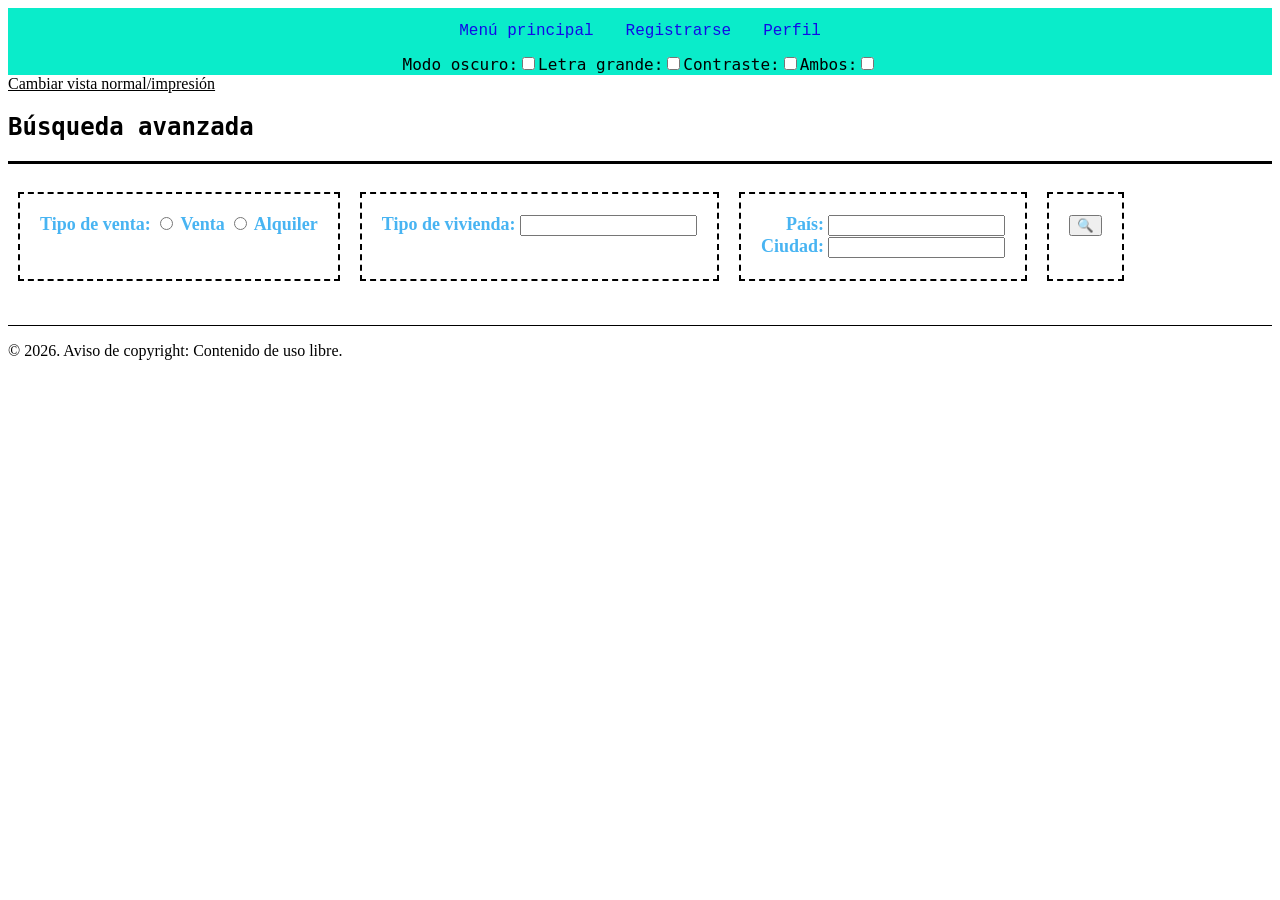
<file: busqueda.html>
<!DOCTYPE html>
<html lang="en">
<head>
    <meta charset="UTF-8">
    <meta name="viewport" content="width=device-width, initial-scale=1.0">
    <title>Document</title>
    <link rel="stylesheet" href="style/barraNav.css">
    <link rel="stylesheet" href="style/busqueda.css">
    <link rel="stylesheet" href="style/titulos.css">
</head>
<body>
    <h3>URL: https://buscasa.gt.tc/busqueda.html</h3>

    <ul id="menu-principal">
        <li><a href="index.html" id="rgr"><span>Menú principal</span></a></li>
        <li><a href="signUp.html" id="lgn"><span>Registrarse</span></a></li>
        <li><a href="partePrivada.html" id="rgr"><span>Perfil</span></a></li>
    </ul>
    <nav>
        <ul>
            <li><span for="osc" id="lol">Modo oscuro:<input type="checkbox" id="osc"></span></li>
            <li><span for="letr" id="lol">Letra grande:<input type="checkbox" id="letr"></span></li>
            <li><span for="cont" id="lol">Contraste:<input type="checkbox" id="cont"></span></li>
            <li><span for="cont" id="lol">Ambos:<input type="checkbox" id="amb"></span></li>
        </ul>
    </nav>

    <input type="checkbox" id="print-toggle" style="display: none;">
    <label for="print-toggle" style="display: block; margin-bottom: 10px; color: black; cursor: pointer; clear: both;">
        <u>Cambiar vista normal/impresión</u>
    </label>

    <h2>Búsqueda avanzada</h2>
    <hr size="3" color="black">
    
    <form action="resultadoBusqueda.html">    
        <section>
            <label>Tipo de venta:</label>
            <input type="radio" id="venta" name="tipo-venta" value="Venta">
            <label for="venta">Venta</label>
            <input type="radio" id="alquiler" name="tipo-venta" value="Alquiler">
            <label for="alquiler">Alquiler</label><br>
        </section>

        <section>
            <label>Tipo de vivienda: <input type="text"></label>
        </section>

        <section>
            <label for="country">País:</label>
            <input list="country" name="country" class="datalist-input" />
            <datalist id="country">
                <option value="Afghanistan">
                <option value="Albania">
                <option value="Algeria">
                <option value="Andorra">
                <option value="Argentina">
                <option value="Australia">
                <option value="Bolivia">
                <option value="Brazil">
                <option value="Canada">
                <option value="Chile">
                <option value="China">
                <option value="Colombia">
                <option value="Costa Rica">
                <option value="Cuba">
                <option value="Dominican Republic">
                <option value="Ecuador">
                <option value="El Salvador">
                <option value="Equatorial Guinea">
                <option value="France">
                <option value="Germany">
                <option value="Guatemala">
                <option value="Honduras">
                <option value="Italy">
                <option value="Japan">
                <option value="Mexico">
                <option value="Nicaragua">
                <option value="Panama">
                <option value="Paraguay">
                <option value="Peru">
                <option value="Portugal">
                <option value="Puerto Rico">
                <option value="Spain">
                <option value="United Kingdom">
                <option value="United States">
                <option value="Uruguay">
                <option value="Venezuela">
            </datalist><br>
            <label>Ciudad: <input type="text"></label>
        </section>

        <section id="boton-enviar">
            <input type="submit" value='🔍'>
        </section>
    </form>

    <footer>
        <br><br>
        <hr size="1px" align="center" color="black">
        <p>&copy; 2026. Aviso de copyright: Contenido de uso libre.</p>
    </footer>
</body>
</html>
</file>
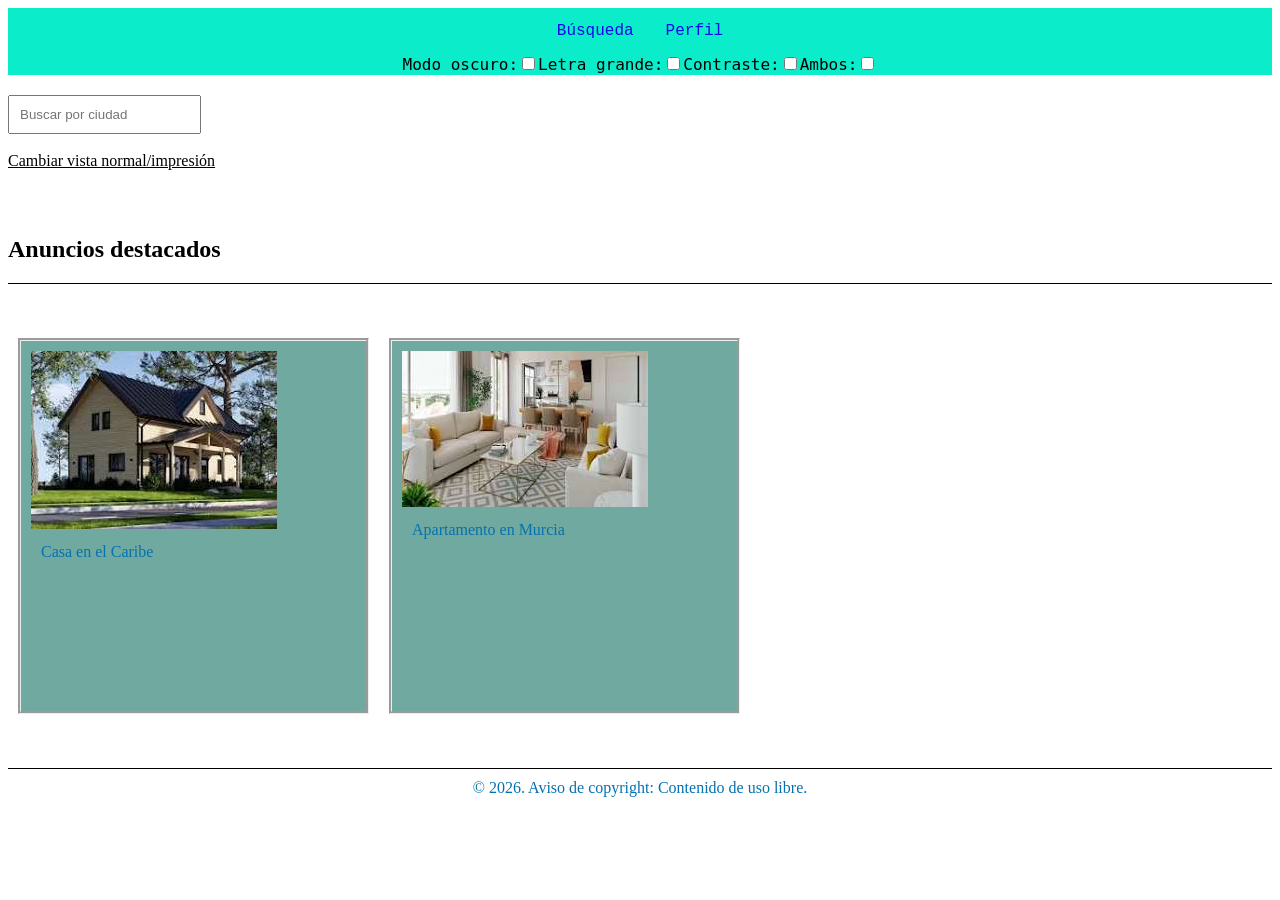
<file: index2.html>
<!DOCTYPE html>
<html lang="en">
<head>
    <meta charset="UTF-8">
    <meta name="viewport" content="width=device-width, initial-scale=1.0">
    <title>Principal</title>
    <link rel="stylesheet" href="style/index2.css">
    <link rel="stylesheet" href="style/sectionP.css">
    <link rel="stylesheet" href="style/barraNav.css">
</head>
<body>
    <h3>URL: https://buscasa.gt.tc.index2.html</h3>
    <nav>
        <ul>
            <li><a href="busqueda.html" id="rgr"><span><i class="fa-solid fa-magnifying-glass"></i> Búsqueda</span></a></li>   <!--Este boton tiene icono-->
            <li><a href="partePrivada.html" id="rgr"><span>Perfil </span></a></li>
        </ul>
    </nav>
      <nav>
        <ul>
            <li><span for="osc" id="lol">Modo oscuro:<input type="checkbox" id="osc"></span></li>
            <li><span for="letr" id="lol">Letra grande:<input type="checkbox" id="letr"></span></li>
            <li><span for="cont" id="lol">Contraste:<input type="checkbox" id="cont"></span></li>
            <li><span for="cont" id="lol">Ambos:<input type="checkbox" id="amb"></span></li>
        </ul>
    </nav>
    <div>
        <form>
            <input type="text" placeholder="Buscar por ciudad" id="buscador">
        </form><br>
    
        <input type="checkbox" id="print-toggle" style="display: none;">
        <label for="print-toggle" style="display: block; margin-bottom: 10px; color: black; cursor: pointer;">
            <u>Cambiar vista normal/impresión</u>
        </label>
        <br><br>

        <h2>Anuncios destacados</h2>
        <hr size="1px" align="left" color="black">
        <br><br>

        <section>
            <a href="anuncio.html"><img src="imagenes/casa1.jpeg"></a><p>Casa en el Caribe</p>
        </section>
        <section>
            <a href="error.html"><img src="imagenes/apartamento1.jpeg"></a><p>Apartamento en Murcia</p>
        </section>
    </div>

    <footer>
        <br><br>
        <hr size="1px" align="center" color="black">
        <p>&copy; 2026. Aviso de copyright: Contenido de uso libre.</p>
    </footer>
</body>
</html>
</file>
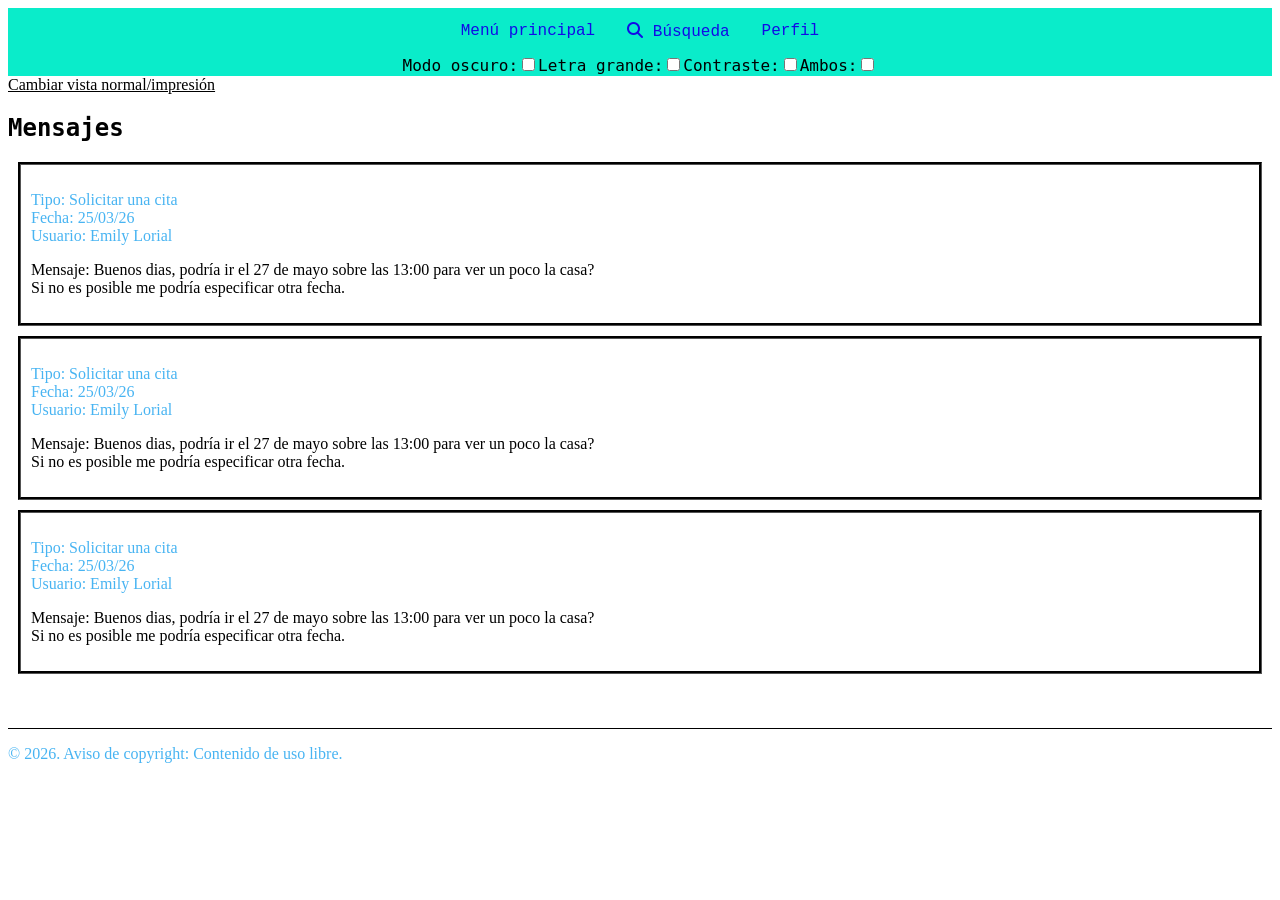
<file: mensajes.html>
<!DOCTYPE html>
<html lang="en">
<head>
    <meta charset="UTF-8">
    <meta name="viewport" content="width=device-width, initial-scale=1.0">
    <title>Mensajes</title>
    <link rel="stylesheet" href="style/barraNav.css">
    <link rel="stylesheet" href="style/mensajes.css">
    <link rel="stylesheet" href="style/titulos.css">
    <link rel="stylesheet" href="https://cdnjs.cloudflare.com/ajax/libs/font-awesome/6.4.0/css/all.min.css">
</head>
<body>
    <h3>URL: https://buscasa.gt.tc/mensajes.html</h3>

    <ul>
        <li><a href="index2.html" id="rgr"><span>Menú principal</span></a></li>
        <li><a href="busqueda.html" id="rgr"><span><i class="fa-solid fa-magnifying-glass"></i> Búsqueda</span></a></li>   <!--Este boton tiene icono-->
        <li><a href="partePrivada.html" id="rgr"><span>Perfil</span></a></li>
    </ul>
    <nav>
        <ul>
            <li><span for="osc" id="lol">Modo oscuro:<input type="checkbox" id="osc"></span></li>
            <li><span for="letr" id="lol">Letra grande:<input type="checkbox" id="letr"></span></li>
            <li><span for="cont" id="lol">Contraste:<input type="checkbox" id="cont"></span></li>
            <li><span for="cont" id="lol">Ambos:<input type="checkbox" id="amb"></span></li>
        </ul>
    </nav>
    
    <input type="checkbox" id="print-toggle" style="display: none;">
    <label for="print-toggle" style="display: block; margin-bottom: 10px; color: black; cursor: pointer; clear: both;">
        <u>Cambiar vista normal/impresión</u>
    </label>

    <h2>Mensajes</h2>

    <div>
        <p>
            Tipo: Solicitar una cita <br>
            Fecha: 25/03/26 <br>
            Usuario: Emily Lorial
        </p>
        <p class="negro">
            Mensaje: Buenos dias, podría ir el 27 de mayo sobre las 13:00 para ver un poco la casa?<br>
            Si no es posible me podría especificar otra fecha.<br>
        </p>
    </div>

    <div>
        <p>
            Tipo: Solicitar una cita <br>
            Fecha: 25/03/26 <br>
            Usuario: Emily Lorial
        </p>
        <p class="negro">
            Mensaje: Buenos dias, podría ir el 27 de mayo sobre las 13:00 para ver un poco la casa?<br>
            Si no es posible me podría especificar otra fecha.<br>
        </p>
    </div>

    <div>
        <p>
            Tipo: Solicitar una cita <br>
            Fecha: 25/03/26 <br>
            Usuario: Emily Lorial
        </p>
        <p class="negro">
            Mensaje: Buenos dias, podría ir el 27 de mayo sobre las 13:00 para ver un poco la casa?<br>
            Si no es posible me podría especificar otra fecha.<br>
        </p>
    </div>

    <footer>
        <br><br>
        <hr size="1px" align="center" color="black">
        <p>&copy; 2026. Aviso de copyright: Contenido de uso libre.</p>
    </footer>
</body>
</html>
</file>
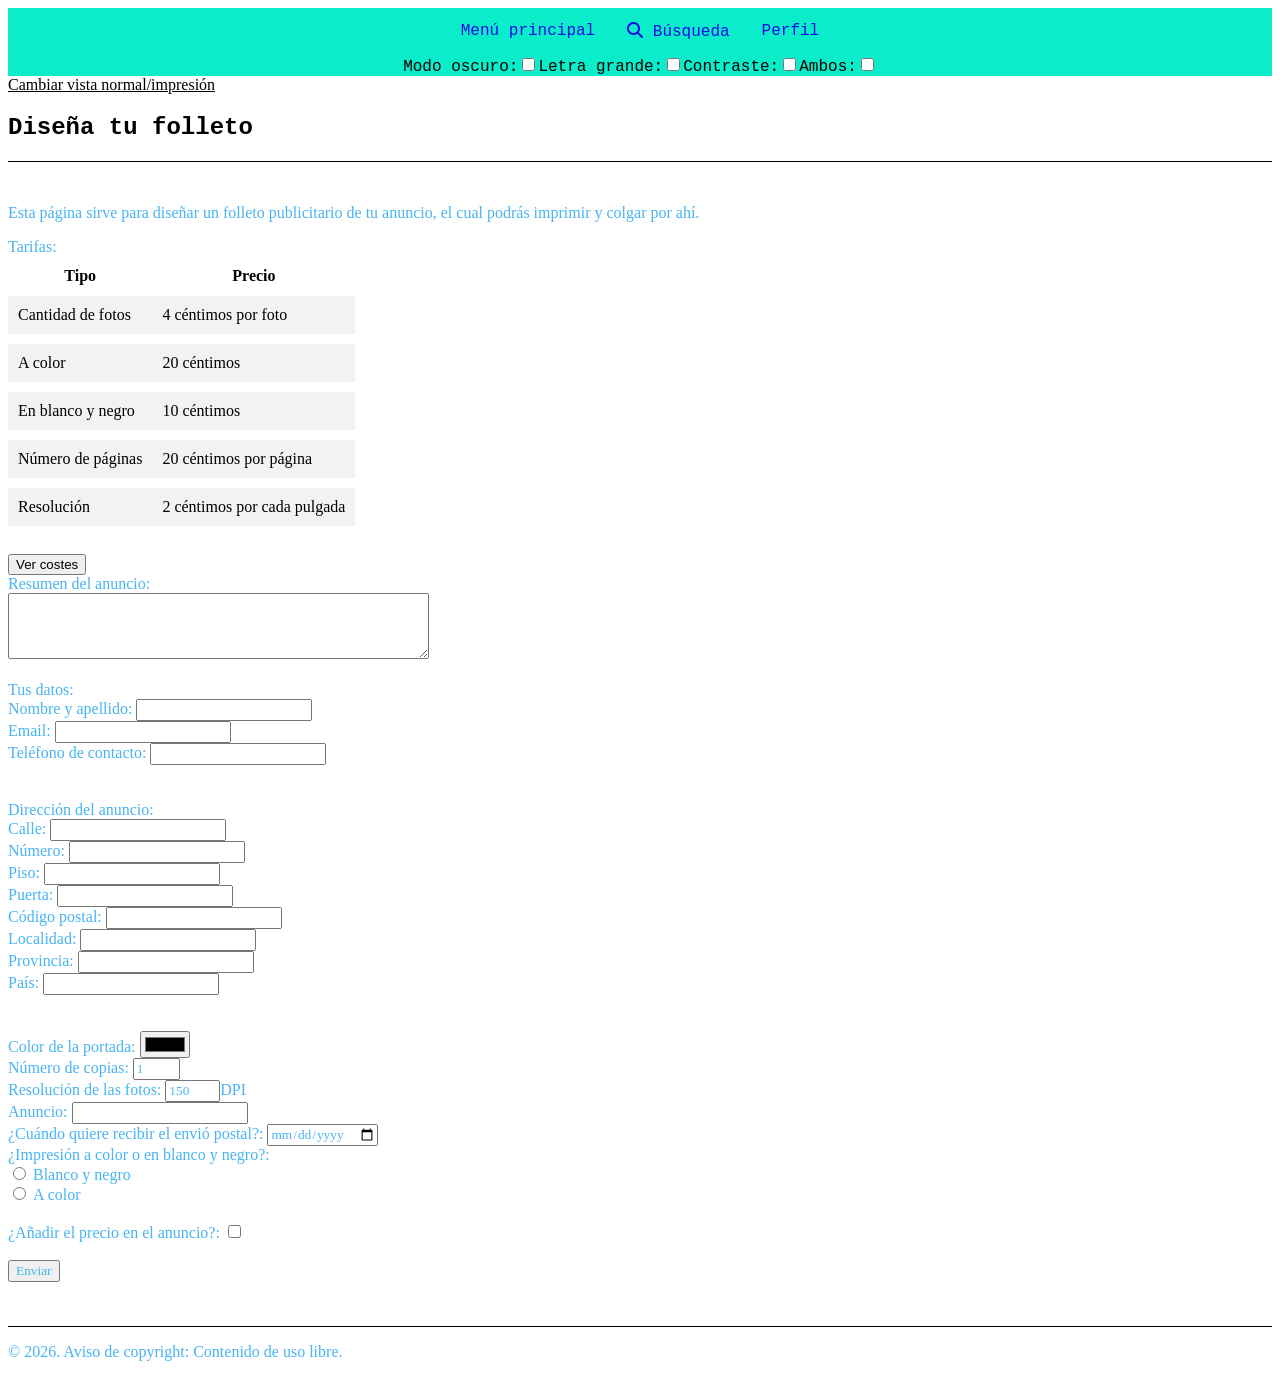
<file: pedirfolleto.html>
<!DOCTYPE html>
<html lang="en">
<head>
    <meta charset="UTF-8">
    <meta name="viewport" content="width=device-width, initial-scale=1.0">
    <title>Folleto</title>
    <link rel="stylesheet" href="style/barraNav.css">
    <link rel="stylesheet" href="style/titulos.css">
    <link rel="stylesheet" href="style/pedirFolleto.css">
    <link rel="stylesheet" href="https://cdnjs.cloudflare.com/ajax/libs/font-awesome/6.4.0/css/all.min.css">
</head>
<body>
    <h3>URL: https://buscasa.gt.tc/pedirFolleto.html</h3>

    <nav>
        <ul>
            <li><a href="index2.html" id="rgr"><span>Menú principal</span></a></li>
            <li><a href="busqueda.html" id="rgr"><span><i class="fa-solid fa-magnifying-glass"></i> Búsqueda</span></a></li>
            <li><a href="partePrivada.html" id="rgr"><span>Perfil</span></a></li>
        </ul>
    </nav>
    <nav>
        <ul>
            <li><span for="osc" id="lol">Modo oscuro:<input type="checkbox" id="osc"></span></li>
            <li><span for="letr" id="lol">Letra grande:<input type="checkbox" id="letr"></span></li>
            <li><span for="cont" id="lol">Contraste:<input type="checkbox" id="cont"></span></li>
            <li><span for="cont" id="lol">Ambos:<input type="checkbox" id="amb"></span></li>
        </ul>
    </nav>

    <input type="checkbox" id="print-toggle" style="display: none;">
    <label for="print-toggle" style="display: block; margin-bottom: 10px; color: black; cursor: pointer; clear: both;">
        <u>Cambiar vista normal/impresión</u>
    </label>

    <h2>Diseña tu folleto</h2>
    <hr size="1px" align="left" color="black">

    <form action="respuestaFolleto.html">
        <br>
        <p>Esta página sirve para diseñar un folleto publicitario de tu anuncio, el cual podrás imprimir y colgar por ahí.</p>
        <label>Tarifas:</label>
        <table>
            <tr>
                <th>Tipo</th>
                <th>Precio</th>
            </tr>
            <tr>
                <td>Cantidad de fotos</td>
                <td>4 céntimos por foto</td>
            </tr>
            <tr>
                <td>A color</td>
                <td>20 céntimos</td>
            </tr>
            <tr>
                <td>En blanco y negro</td>
                <td>10 céntimos</td>
            </tr>
            <tr>
                <td>Número de páginas</td>
                <td>20 céntimos por página</td>
            </tr>
            <tr>
                <td>Resolución</td>
                <td>2 céntimos por cada pulgada</td>
            </tr>
        </table>

        <br><button id="tr" onclick="mostrar()">Ver costes</button>
        <section id="tb">
        <br><table id="ta">
            
        </table>
        </section>

        <br><label>Resumen del anuncio: <br><textarea name="textarea1" rows="4" cols="50" max="4000"></textarea></label>

        <br><br><label>Tus datos:</label><br>
        <label>Nombre y apellido: <input type="text" max="200" required ></label><br>
        <label>Email: <input type="email" required max="200"></label><br>
        <label>Teléfono de contacto: <input type="number"></label><br>

        <br>
        <br>
        <label>Dirección del anuncio:</label>
        <br>
        <label>Calle: <input type="text" required></label><br>
        <label>Número: <input type="text" required></label><br>
        <label>Piso: <input type="text" required></label><br>
        <label>Puerta: <input type="text" required></label><br>
        <label>Código postal: <input type="text" required></label><br>
        <label>Localidad: <input type="text" required></label><br>
        <label>Provincia: <input type="text" required></label><br>
        <label>País: <input type="text" required></label><br>
        <br>
        <br>

        <label>Color de la portada: <input type="color" value="#000000" required></label>
        <br><label>Número de copias: <input type="number" value="1" min="1" max="99" required></label>
        <br><label>Resolución de las fotos: <input type="number" step="150" value="150" min="150" max="900" required>DPI</label>

        <br><label for="anuncio">Anuncio:</label>
        <input list="anuncios" name="anuncio" id="anuncio" required>
        <datalist id="anuncios">
            <option value="Piso en Alicante">
            <option value="Casa rural de Crevillente">
            <option value="Apartamento en Elda">
        </datalist>

        <br><label>¿Cuándo quiere recibir el envió postal?: <input type="date"></label>
        
        <br><label>¿Impresión a color o en blanco y negro?:</label>
        <br><input type="radio" id="blanco-negro" name="color" value="Blanco y negro">
        <label for="blanco-negro">Blanco y negro</label><br>
        <input type="radio" id="a-color" name="color" value="A color">
        <label for="a-color">A color</label><br>

        <br><label>¿Añadir el precio en el anuncio?: <input type="checkbox"></label><br><br>
        <input type="submit" value="Enviar">
    </form>

    <footer>
        <br><br>
        <hr size="1px" align="center" color="black">
        <p>&copy; 2026. Aviso de copyright: Contenido de uso libre.</p>
    </footer>
    <script src="javascript/pedirFolleto.js"></script>
</body>
</html>
</file>
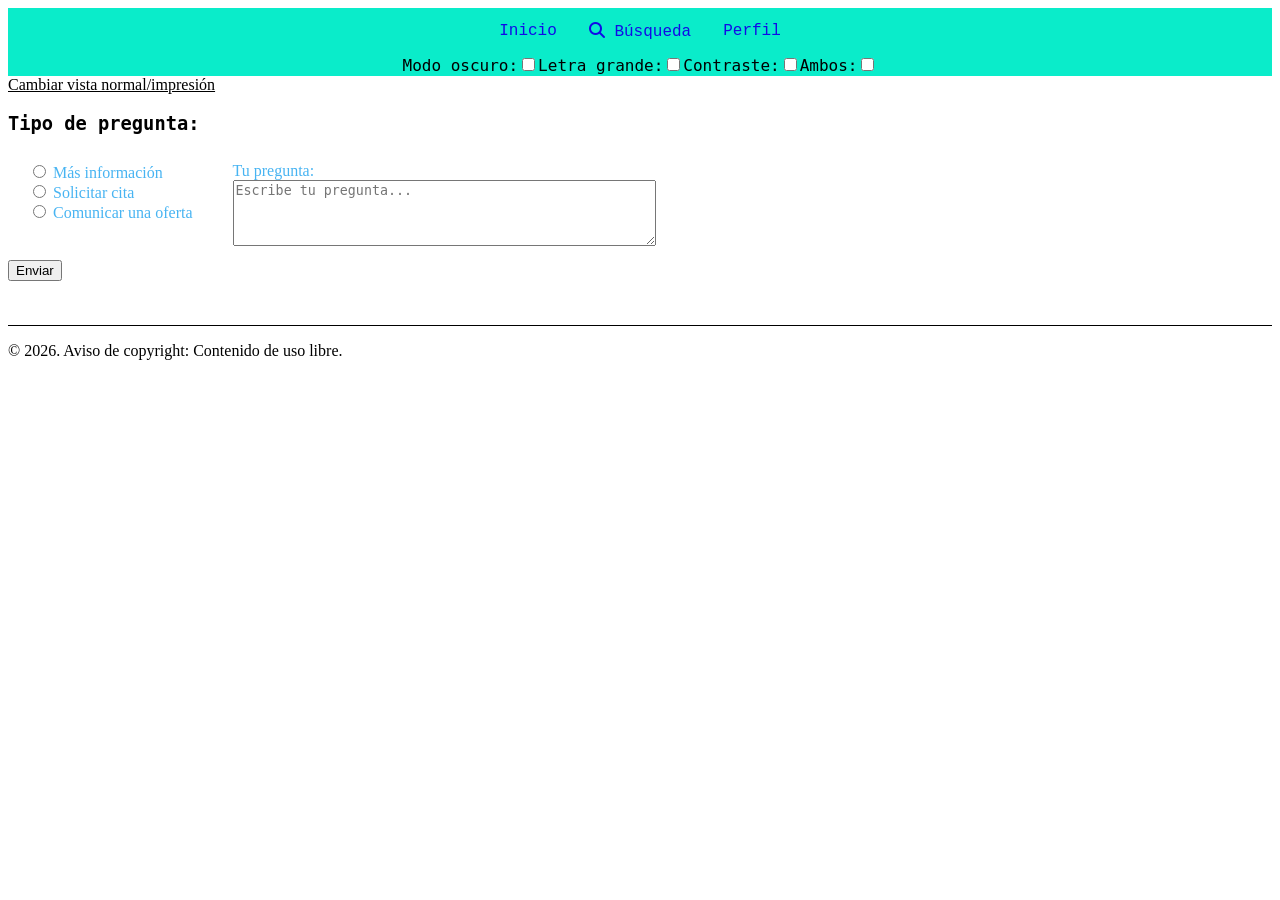
<file: pregunta.html>
<!DOCTYPE html>
<html lang="en">
<head>
    <meta charset="UTF-8">
    <meta name="viewport" content="width=device-width, initial-scale=1.0">
    <title>Pregunta</title>
    <link rel="stylesheet" href="style/barraNav.css">
    <link rel="stylesheet" href="style/titulos.css">
    <link rel="stylesheet" href="style/pregunta.css">
    <link rel="stylesheet" href="https://cdnjs.cloudflare.com/ajax/libs/font-awesome/6.4.0/css/all.min.css">
</head>
<body>
    <h3 id="url-impresion">URL: https://buscasa.gt.tc/pregunta.html</h3>

    <ul id="menu-principal">
        <li><a href="index2.html" id="rgr"><span>Inicio</span></a></li>
        <li><a href="busqueda.html" id="rgr"><span><i class="fa-solid fa-magnifying-glass"></i> Búsqueda</span></a></li>   <!--Este boton tiene icono-->
        <li><a href="partePrivada.html" id="rgr"><span>Perfil</span></a></li>
    </ul>
    <nav>
        <ul>
            <li><span for="osc" id="lol">Modo oscuro:<input type="checkbox" id="osc"></span></li>
            <li><span for="letr" id="lol">Letra grande:<input type="checkbox" id="letr"></span></li>
            <li><span for="cont" id="lol">Contraste:<input type="checkbox" id="cont"></span></li>
            <li><span for="cont" id="lol">Ambos:<input type="checkbox" id="amb"></span></li>
        </ul>
    </nav>

    <input type="checkbox" id="print-toggle" style="display: none;">
    <label for="print-toggle" style="display: block; margin-bottom: 10px; color: black; cursor: pointer; clear: both;">
        <u>Cambiar vista normal/impresión</u>
    </label>

    <form action="index.html">
        <h3>Tipo de pregunta: </h3>
        
        <div>
            <input type="radio" id="info" name="tipo-pregunta" value="Más información">
            <label for="info">Más información</label><br>
            <input type="radio" id="cita" name="tipo-pregunta" value="Solicitar cita">
            <label for="cita">Solicitar cita</label><br>
            <input type="radio" id="oferta" name="tipo-pregunta" value="Comunicar una oferta">
            <label for="oferta">Comunicar una oferta</label>
        </div>

        <div>
            <label for="textarea1">Tu pregunta:</label><br>
            <textarea name="textarea1" id="textarea1" rows="4" cols="50" placeholder="Escribe tu pregunta..."></textarea>
        </div>

        <section>
            <input type="submit" value="Enviar">
        </section>
    </form>

    <footer>
        <br><br>
        <hr size="1px" align="center" color="black">
        <p>&copy; 2026. Aviso de copyright: Contenido de uso libre.</p>
    </footer>
</body>
</html>
</file>
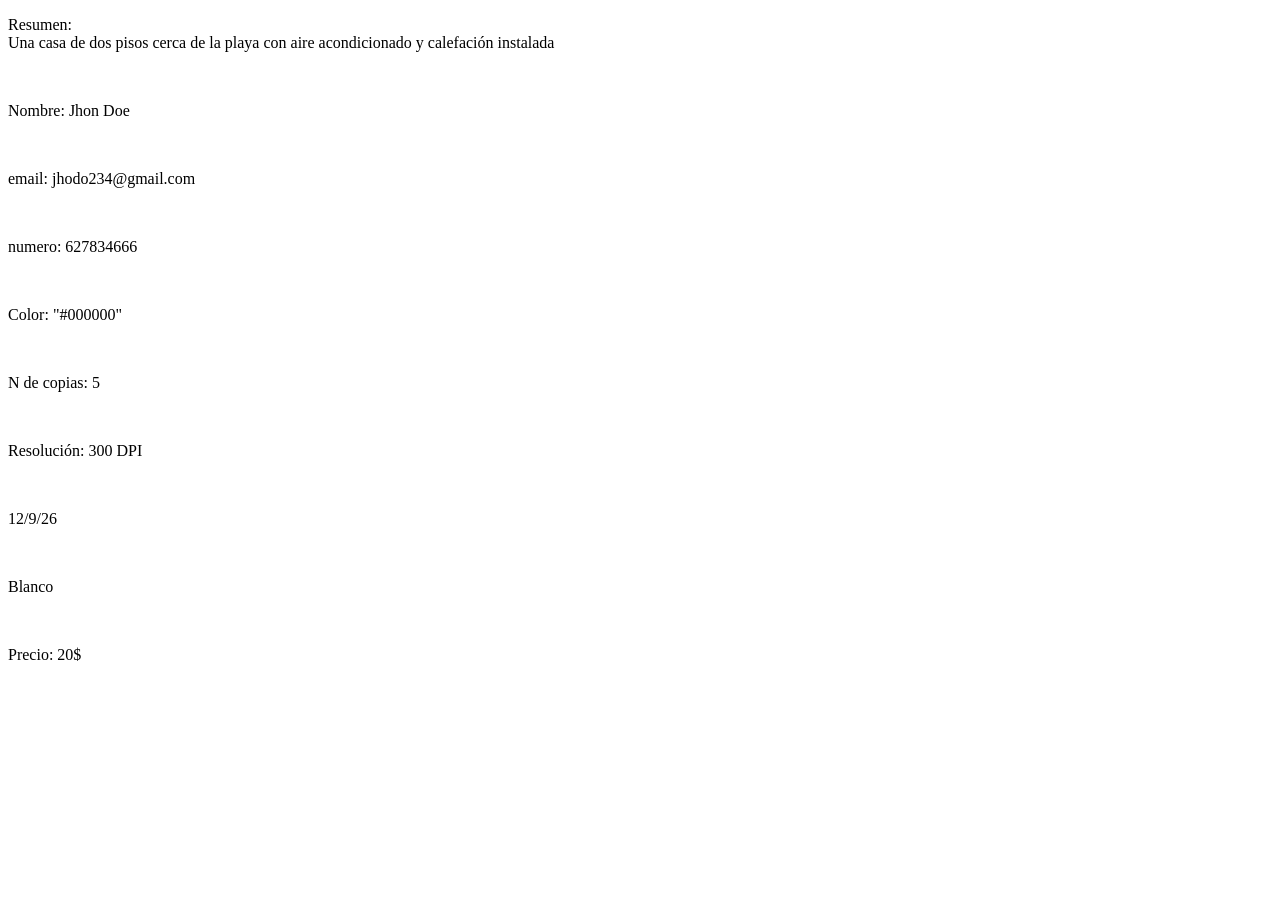
<file: respuesta.html>
<!DOCTYPE html>
<html lang="en">
<head>
    <meta charset="UTF-8">
    <meta name="viewport" content="width=device-width, initial-scale=1.0">
    <title>Respuesta</title>
</head>
<body>
    <p>Resumen: <br>Una casa de dos pisos cerca de la playa con aire acondicionado y calefación instalada</p>
    <br><p>Nombre: Jhon Doe</p>
    <br><p>email: jhodo234@gmail.com</p>
    <br><p>numero: 627834666</p>
    <br><p>Color: "#000000"</p>
    <br><p>N de copias: 5</p>
    <br><p>Resolución: 300 DPI</p>
    <br><p>12/9/26</p>
    <br><p>Blanco</p>
    <br><p>Precio: 20$</p>
</body>
</html>
</file>
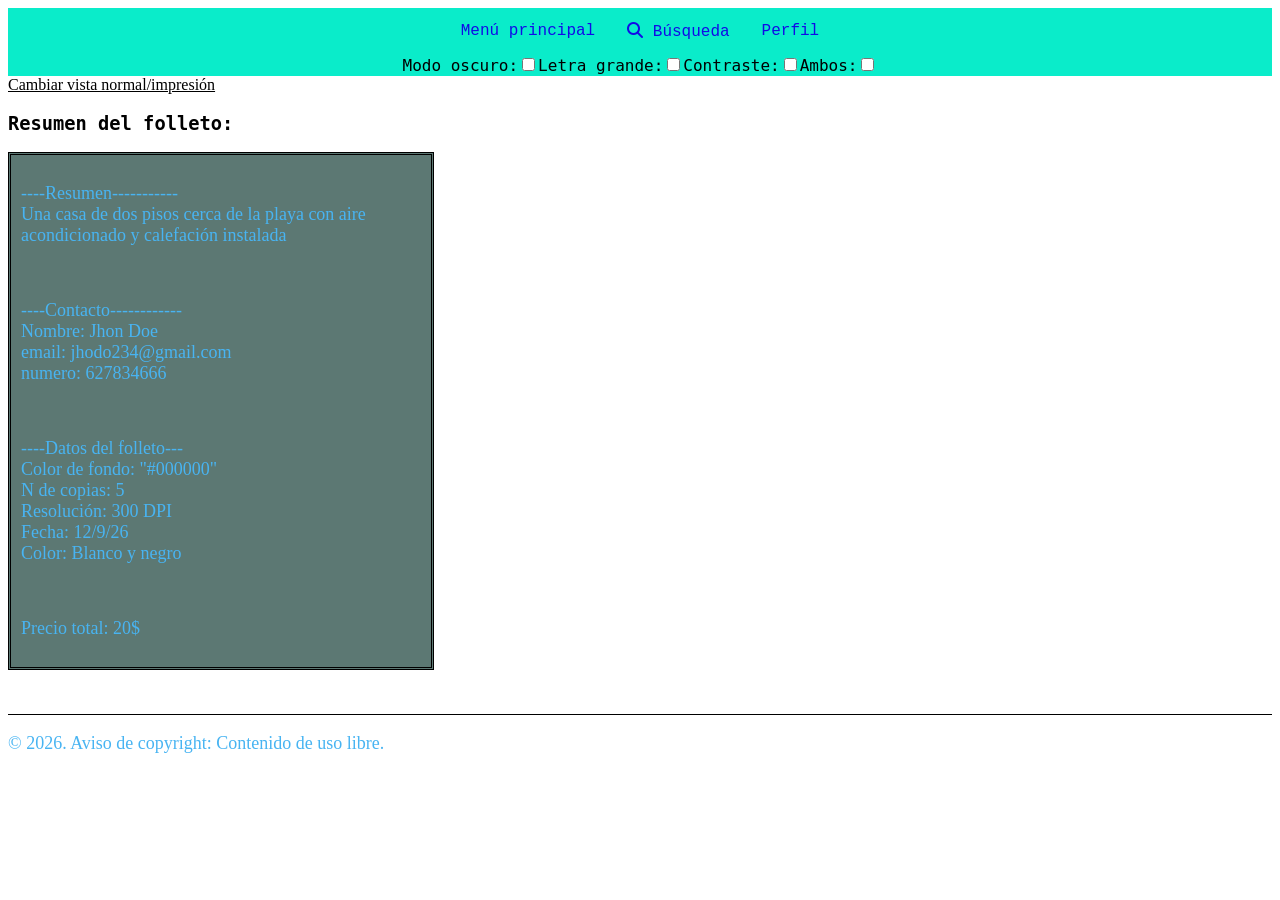
<file: respuestaFolleto.html>
<!DOCTYPE html>
<html lang="en">
<head>
    <meta charset="UTF-8">
    <meta name="viewport" content="width=device-width, initial-scale=1.0">
    <title>Respuesta</title>
    <link rel="stylesheet" href="style/barraNav.css">
    <link rel="stylesheet" href="style/titulos.css">
    <link rel="stylesheet" href="style/respuestaFolleto.css">
    <link rel="stylesheet" href="https://cdnjs.cloudflare.com/ajax/libs/font-awesome/6.4.0/css/all.min.css">
</head>
<body>
    <h3 id="url-impresion">URL: https://buscasa.gt.tc/respuestaFolleto.html</h3>

    <nav>
        <ul>
            <li><a href="index2.html" id="rgr"><span>Menú principal</span></a></li>
            <li><a href="busqueda.html" id="rgr"><span><i class="fa-solid fa-magnifying-glass"></i> Búsqueda</span></a></li>   <!--Este boton tiene icono-->
            <li><a href="partePrivada.html" id="rgr"><span>Perfil</span></a></li>
        </ul>
    </nav>
    <nav>
        <ul>
            <li><span for="osc" id="lol">Modo oscuro:<input type="checkbox" id="osc"></span></li>
            <li><span for="letr" id="lol">Letra grande:<input type="checkbox" id="letr"></span></li>
            <li><span for="cont" id="lol">Contraste:<input type="checkbox" id="cont"></span></li>
            <li><span for="cont" id="lol">Ambos:<input type="checkbox" id="amb"></span></li>
        </ul>
    </nav>

    <input type="checkbox" id="print-toggle" style="display: none;">
    <label for="print-toggle" style="display: block; margin-bottom: 10px; color: black; cursor: pointer; clear: both;">
        <u>Cambiar vista normal/impresión</u>
    </label>

    <h3>Resumen del folleto:</h3>

    <section>
        <p>
            ----Resumen-----------
            <br>Una casa de dos pisos cerca de la playa con aire acondicionado y calefación instalada
        </p>
        <br><p>
            ----Contacto------------
            <br>Nombre: Jhon Doe
            <br>email: jhodo234@gmail.com
            <br>numero: 627834666
        </p>
        <br><p>
            ----Datos del folleto---
            <br>Color de fondo: "#000000"
            <br>N de copias: 5
            <br>Resolución: 300 DPI
            <br>Fecha: 12/9/26
            <br>Color: Blanco y negro
        </p>
        <br><p>Precio total: 20$</p>
    </section>

    <footer>
        <br><br>
        <hr size="1px" align="center" color="black">
        <p>&copy; 2026. Aviso de copyright: Contenido de uso libre.</p>
    </footer>
</body>
</html>
</file>
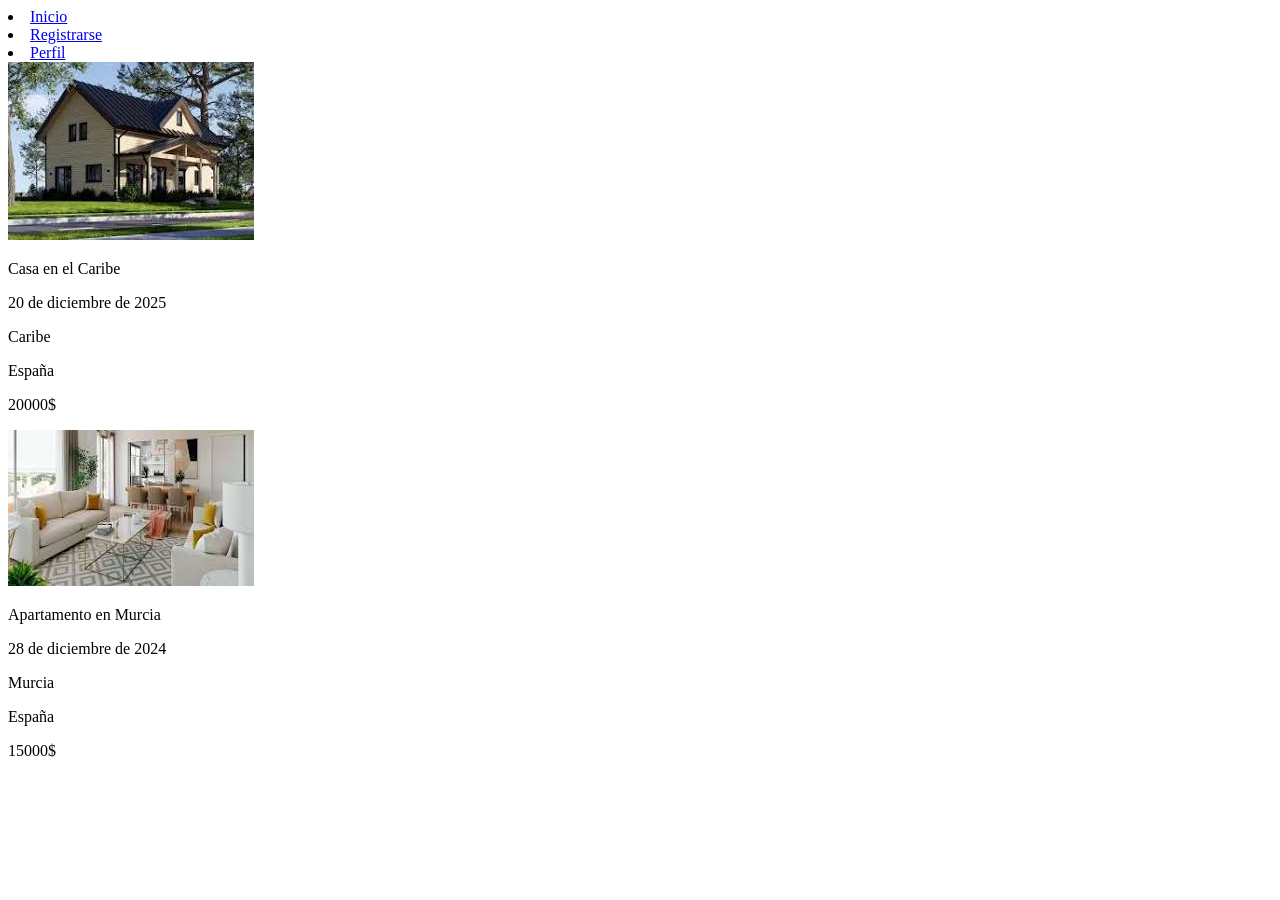
<file: resultado.html>
<!DOCTYPE html>
<html lang="en">
<head>
    <meta charset="UTF-8">
    <meta name="viewport" content="width=device-width, initial-scale=1.0">
    <title>Resultado</title>
</head>
<body>
    <li><a href="index.html" id="rgr"><span>Inicio </span></a></li>
    <li><a href="signIn.html" id="lgn"><span>Registrarse</span></a></li>
    <li><a href="partePrivada.html" id="rgr"><span>Perfil </span></a></li>
        <a href="anuncio.html"><img src="imagenes/casa1.jpeg"></a><p>Casa en el Caribe</p><p>20 de diciembre de 2025</p><p>Caribe</p><p>España</p> <p>20000$</p>
        <a href="error.html"><img src="imagenes/apartamento1.jpeg"></a><p>Apartamento en Murcia</p><p>28 de diciembre de 2024</p><p>Murcia</p><p>España</p> <p>15000$</p>
</body>
</html>
</file>
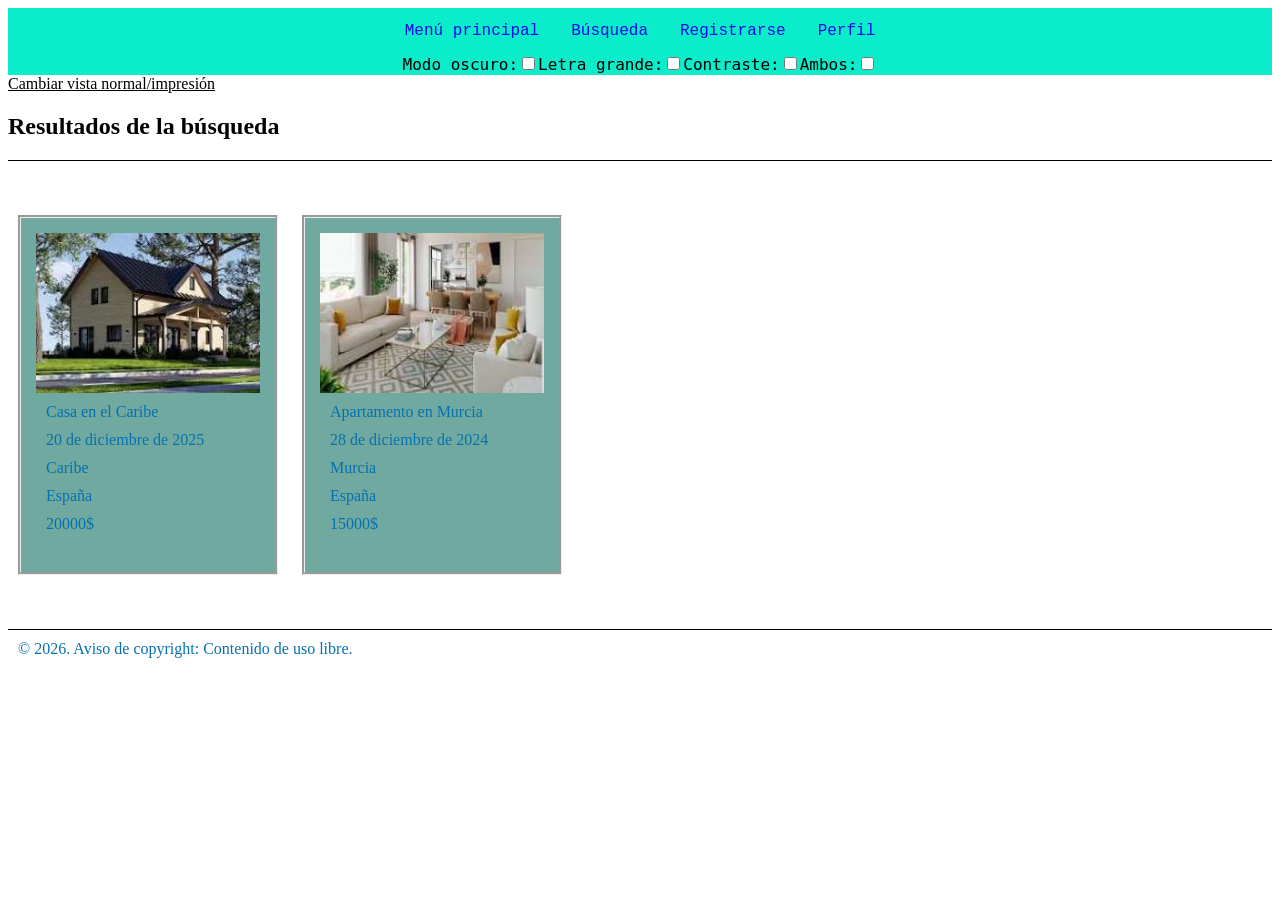
<file: resultadoBusqueda.html>
<!DOCTYPE html>
<html lang="en">
<head>
    <meta charset="UTF-8">
    <meta name="viewport" content="width=device-width, initial-scale=1.0">
    <title>Resultado</title>
    <link rel="stylesheet" href="style/sectionP.css">
    <link rel="stylesheet" href="style/barraNav.css">
    <link rel="stylesheet" href="style/resultadoBusqueda.css">
</head>
<body>
    <h3 id="url-impresion">URL: https://buscasa.gt.tc/resultadoBusqueda.html</h3>

    <ul id="menu-principal">
        <li><a href="index.html" id="rgr"><span>Menú principal</span></a></li>
        <li><a href="busqueda.html" id="rgr"><span><i class="fa-solid fa-magnifying-glass"></i> Búsqueda</span></a></li>
        <li><a href="signIn.html" id="lgn"><span>Registrarse</span></a></li>
        <li><a href="partePrivada.html" id="rgr"><span>Perfil</span></a></li>
    </ul>
    <nav>
        <ul>
            <li><span for="osc" id="lol">Modo oscuro:<input type="checkbox" id="osc"></span></li>
            <li><span for="letr" id="lol">Letra grande:<input type="checkbox" id="letr"></span></li>
            <li><span for="cont" id="lol">Contraste:<input type="checkbox" id="cont"></span></li>
            <li><span for="cont" id="lol">Ambos:<input type="checkbox" id="amb"></span></li>
        </ul>
    </nav>

    <input type="checkbox" id="print-toggle" style="display: none;">
    <label for="print-toggle" style="display: block; margin-bottom: 10px; color: black; cursor: pointer; clear: both;">
        <u>Cambiar vista normal/impresión</u>
    </label>

    <h2>Resultados de la búsqueda</h2>
    <hr size="1px" align="left" color="black">
    <br><br>

    <section>
        <a href="anuncio.html"><img src="imagenes/casa1.jpeg"></a>
        <p>Casa en el Caribe</p>
        <p>20 de diciembre de 2025</p>
        <p>Caribe</p><p>España</p> 
        <p>20000$</p>
    </section>
    <section>
        <a href="error.html"><img src="imagenes/apartamento1.jpeg"></a>
        <p>Apartamento en Murcia</p>
        <p>28 de diciembre de 2024</p>
        <p>Murcia</p><p>España</p> 
        <p>15000$</p>
    </section>

    <footer>
        <br><br>
        <hr size="1px" align="center" color="black">
        <p>&copy; 2026. Aviso de copyright: Contenido de uso libre.</p>
    </footer>
</body>
</html>
</file>
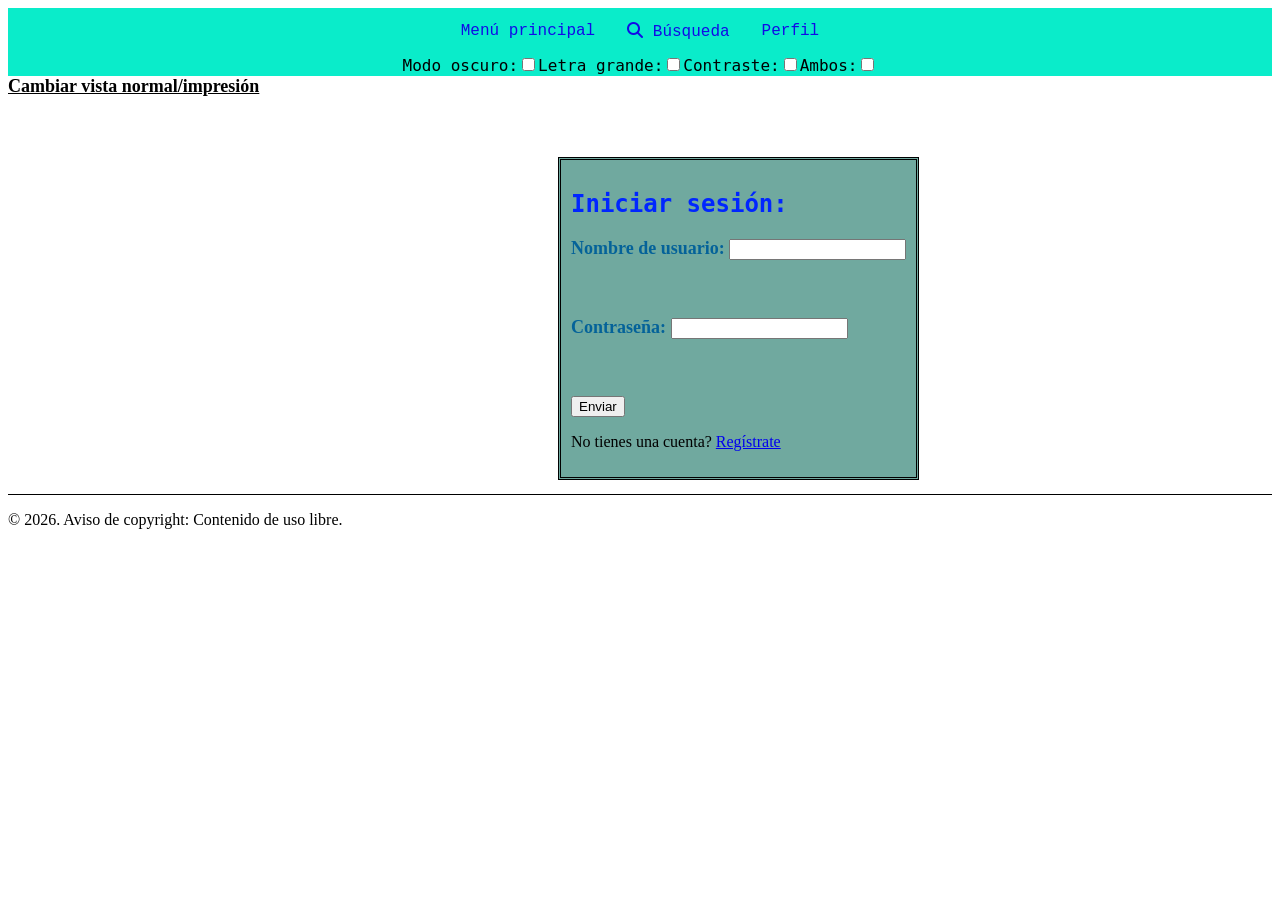
<file: signIn.html>
<!DOCTYPE html>
<html lang="en">
<head>
    <meta charset="UTF-8">
    <meta name="viewport" content="width=device-width, initial-scale=1.0">
    <title>Sign In</title>
    <link rel="stylesheet" href="style/signUp.css">
    <link rel="stylesheet" href="style/barraNav.css">
    <link rel="stylesheet" href="https://cdnjs.cloudflare.com/ajax/libs/font-awesome/6.4.0/css/all.min.css">
</head>
<body>
    <h3 id="url-impresion">URL: https://buscasa.gt.tc/signIn.html</h3>

    <nav>
        <ul>
            <li><a href="index.html" id="rgr"><span>Menú principal</span></a></li>
            <li><a href="busqueda.html" id="rgr"><span><i class="fa-solid fa-magnifying-glass"></i> Búsqueda</span></a></li>   <!--Este boton tiene icono-->
            <li><a href="partePrivada.html" id="rgr"><span>Perfil</span></a></li>
        </ul>
    </nav>
    <nav>
        <ul>
            <li><span for="osc" id="lol">Modo oscuro:<input type="checkbox" id="osc"></span></li>
            <li><span for="letr" id="lol">Letra grande:<input type="checkbox" id="letr"></span></li>
            <li><span for="cont" id="lol">Contraste:<input type="checkbox" id="cont"></span></li>
            <li><span for="cont" id="lol">Ambos:<input type="checkbox" id="amb"></span></li>
        </ul>
    </nav>

    <input type="checkbox" id="print-toggle" style="display: none;">
    <label for="print-toggle" style="display: block; margin-bottom: 10px; color: black; cursor: pointer; clear: both;">
        <u>Cambiar vista normal/impresión</u>
    </label>

    <section id="signIn">
        <h1>Iniciar sesión:</h1>
        <form >
            <label>Nombre de usuario: <input type="text" id="nu"><p id="l"></p></label>
            <br><br><label>Contraseña: <input type="text" onkeyup='nover( this )' id="ct"><p id="m"></p></label>
            <br><br><input type="button" value="Enviar" onclick="cambio()">
        </form>
        <p>No tienes una cuenta? <a href="signUp.html">Regístrate</a></p>
    </section>

    <footer>
        <br><br>
        <hr size="1px" align="center" color="black">
        <p>&copy; 2026. Aviso de copyright: Contenido de uso libre.</p>
    </footer>
    <script src="javascript/signIn.js"></script>
</body>
</html>
</file>
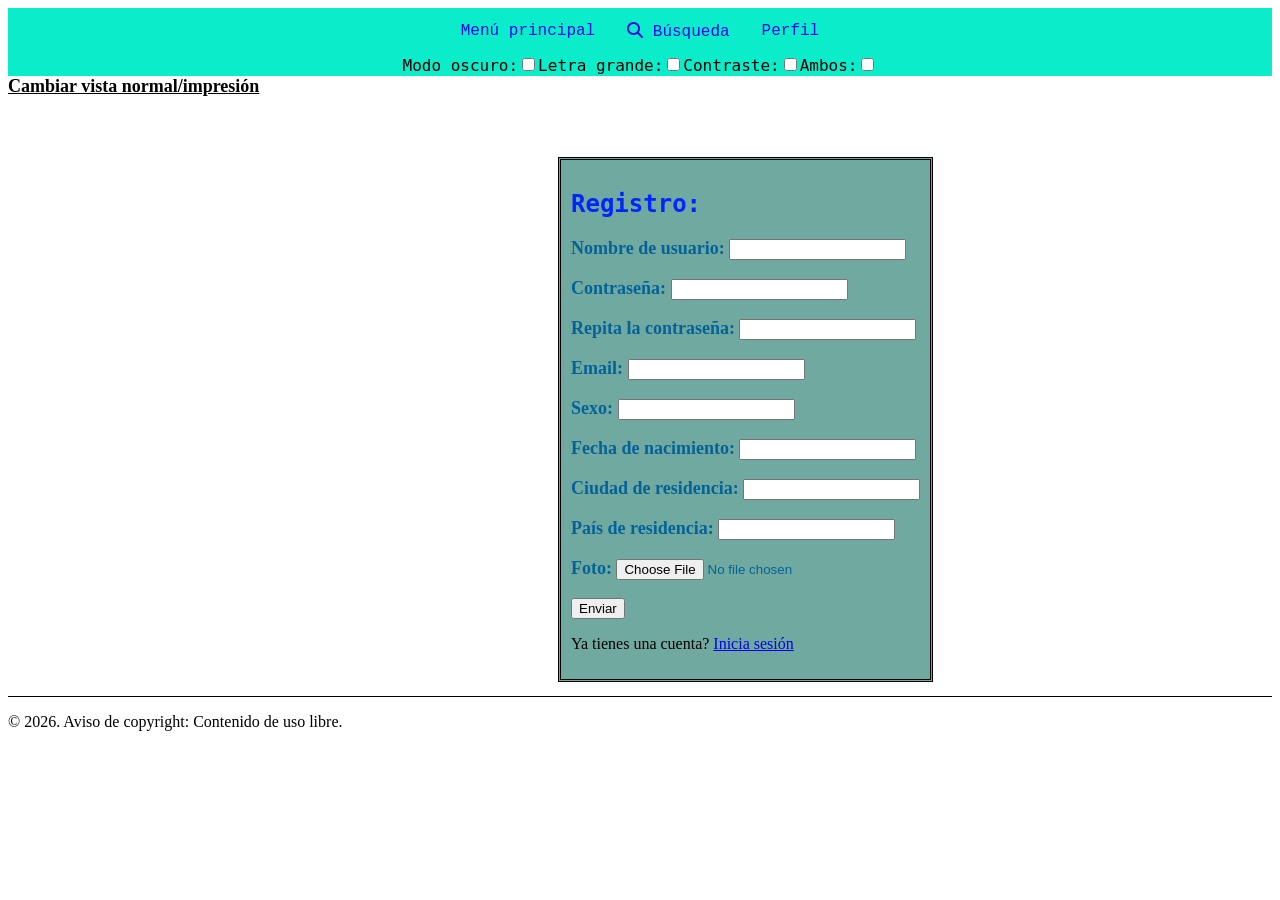
<file: signUp.html>
<!DOCTYPE html>
<html lang="en">
<head>
    <meta charset="UTF-8">
    <meta name="viewport" content="width=device-width, initial-scale=1.0">
    <title>Sign Up</title>
    <link rel="stylesheet" href="style/signUp.css">
    <link rel="stylesheet" href="style/barraNav.css">
    <link rel="stylesheet" href="https://cdnjs.cloudflare.com/ajax/libs/font-awesome/6.4.0/css/all.min.css">
    <script src="javascript/signUp.js"></script>
    <style>
        .error-msg { color: red; font-size: 0.9em; display: none; margin-left: 10px; }
        .input-error { border: 2px solid red; background-color: #ffe6e6; }
    </style>
</head>
<body>
    <h3 id="url-impresion">URL: https://buscasa.gt.tc/signUp.html</h3>

    <nav>
        <ul>
            <li><a href="index.html" id="rgr"><span>Menú principal</span></a></li>
            <li><a href="busqueda.html" id="rgr"><span><i class="fa-solid fa-magnifying-glass"></i> Búsqueda</span></a></li>   <!--Este boton tiene icono-->
            <li><a href="partePrivada.html" id="rgr"><span>Perfil</span></a></li>
        </ul>
    </nav>
    <nav>
        <ul>
            <li><span for="osc" id="lol">Modo oscuro:<input type="checkbox" id="osc"></span></li>
            <li><span for="letr" id="lol">Letra grande:<input type="checkbox" id="letr"></span></li>
            <li><span for="cont" id="lol">Contraste:<input type="checkbox" id="cont"></span></li>
            <li><span for="cont" id="lol">Ambos:<input type="checkbox" id="amb"></span></li>
        </ul>
    </nav>

    <input type="checkbox" id="print-toggle" style="display: none;">
    <label for="print-toggle" style="display: block; margin-bottom: 10px; color: black; cursor: pointer; clear: both;">
        <u>Cambiar vista normal/impresión</u>
    </label>

    <section id="signIn">
        <h1>Registro:</h1>
        <form id="signupForm" action="index2.html">
            <!-- Cada input recibe un 'id' que coincida con el JavaScript -->
            <label>Nombre de usuario: <input type="text" id="username" name="username"></label>
            <span id="err-username" class="error-msg"></span>
            
            <br><br><label>Contraseña: <input type="password" id="password" name="password"></label>
            <span id="err-password" class="error-msg"></span>
            
            <br><br><label>Repita la contraseña: <input type="password" id="repeatPassword" name="repeatPassword"></label>
            <span id="err-repeatPassword" class="error-msg"></span>
            
            <br><br><label>Email: <input type="text" id="email" name="email"></label>
            <span id="err-email" class="error-msg"></span>
            
            <br><br><label>Sexo: <input type="text" id="sexo" name="sexo"></label>
            <span id="err-sexo" class="error-msg"></span>
            
            <br><br><label>Fecha de nacimiento: <input type="text" id="fechaNacimiento" name="fechaNacimiento"></label>
            <span id="err-fechaNacimiento" class="error-msg"></span>
            
            <br><br><label>Ciudad de residencia: <input type="text" id="ciudad" name="ciudad"></label>
            <br><br><label>País de residencia: <input type="text" id="pais" name="pais"></label>
            <br><br><label id="foto">Foto: <input type="file" id="fotoFile" name="fotoFile"></label>
            
            <br><br><input type="submit" value="Enviar">
        </form>
        <p>Ya tienes una cuenta? <a href="signIn.html">Inicia sesión</a></p>
    </section>

    <footer>
        <br><br>
        <hr size="1px" align="center" color="black">
        <p>&copy; 2026. Aviso de copyright: Contenido de uso libre.</p>
    </footer>
</body>
</html>
</file>
<file: style/barraNav.css>
ul {
  list-style-type: none;
  margin: 0;
  padding: 0;
  background-color: #0aecca;
  display: flex;
  justify-content: center;
  font-family: 'Courier New', Courier, monospace;
}

ul li a {
  display: block;
  color: rgb(18, 10, 231);
  padding: 14px 16px;
  text-decoration: none;
}

#lol{
  color: rgb(0, 0, 0);
  font-family: "Monaco", monospace;
}

ul li a:hover {
  background-color: rgb(127, 213, 203);
}
body:has(#osc:checked){
background-color: black;
color: white;
  h1 {
      color: #d6dede;
  }
  label{
      color: #f7f7f7;
  }
  ul{
    background-color: gray;
  }
  ul li a{
    color: white;
  }
  #lol{
    color: rgb(248, 244, 244);
  }
  u{
    color: white;
  }
}
body:has(#letr:checked){
  span{
    font-size: large;
  }
  label{
    font-size: 23px;
  }
  input::placeholder {
    font-size: 20px;
  }
  input {
      font-size: 20px;
  }
  p{
      font-size: 18px;
  }
  th{
      font-size: 18px;
  }
  td{
      font-size: 18px;
  }
}

body:has(#cont:checked){
  filter: contrast(1.85);
}
body:has(#amb:checked){
  filter: contrast(1.85);
  span{
    font-size: large;
  }
  label{
    font-size: 23px;
  }
  input::placeholder {
    font-size: 20px;
}
input {
    font-size: 20px;
}
}
</file>
<file: style/busqueda.css>
section {
    float: left;
    display: inline;
    position: relative;
    align-items: center;

    border-width: 2px;
    border-style: dashed;
    border-color: #000;

    padding: 20px;
    margin: 10px;
    bottom: -50px;
    top: 10px;
    
    height: 45px;
    width: fit-content;

    font-size: large;
    color: #48b4f2;
    font-weight: bold;
    font-family: "Georgia", serif;
    text-align: right;
}

h2 {
    color: #000;
}

body:has(#osc:checked){
    h2{
        color: rgb(255, 255, 255);
    }
    section{
        border-color: rgb(246, 245, 245);
    }
    hr{
        color: rgb(246, 245, 245);
    }
}

@media all and (width < 992px) {
    section{
        transform: scale(0.9);
    }
}

/* Footer baja al final ignorando el float: left de las secciones */
footer {
    clear: both;
    width: 100%;
    display: block;
}

/* Ocultar la URL por defecto */
h3 {
    display: none;
}

/* --------------Estilos para impresión */

@page {
    size: A4;
    margin: 2cm;
}

body:has(#print-toggle:checked) h3 {
    display: block;
    color: #000000;
    font-family: serif;
    margin-bottom: 20px;
}

/* Fondo en blanco y texto en negro */
body:has(#print-toggle:checked) {
    background-color: #FFFFFF;
    color: #000000;
    font-family: serif;
    font-size: 12pt;
}

body:has(#print-toggle:checked) section {
    transform: none !important;
}

body:has(#print-toggle:checked) h2,
body:has(#print-toggle:checked) label,
body:has(#print-toggle:checked) footer p {
    color: #000000;
    font-family: serif;
    widows: 3;
    orphans: 3;
}

/* Ocultar elementos interactivos (salvo el formulario de busqueda, que de eso va la pagina) */
body:has(#print-toggle:checked) nav,
body:has(#print-toggle:checked) #menu-principal,
body:has(#print-toggle:checked) #boton-enviar {
    display: none;
}

/* Adaptar las secciones del formulario para que se impriman correctamente */
body:has(#print-toggle:checked) section {
    border-width: 1pt;
    padding: 10pt;
    margin: 10pt 0;
    border-style: solid;
    border-color: #000000;
    background-color: transparent;
    page-break-inside: avoid;
    break-inside: avoid;
    height: auto;
    float: none;
    display: block;
    text-align: left;
}
</file>
<file: style/titulos.css>
h1, h2, h3, h4, h5, h6 {
  font-family: "Monaco", monospace;
  font-weight: bold;
}
</file>
<file: style/index2.css>
h3 {
  display: none;
}

#buscador{
    margin-top: 20px;
    padding: 10px;
    left: 620px;
    top: 10px;
    display: flex;
}

/* Aviso de copyright que se pega al pie de página */
footer {
    clear: both;
    width: 100%;
    display: block;
    text-align: center;
}

@media all and (width < 992px) {
    div{
        transform: scale(0.9);
    }
}

/* ------------------- Estilos para la vista de impresión */

@page {
    size: A4;
    margin: 2cm;
}

/* Activar fondo blanco y tipografía serif general */
body:has(#print-toggle:checked) {
    background-color: #FFFFFF;
    color: #000000;
    font-family: serif;
    font-size: 12pt;
}

body:has(#print-toggle:checked) div {
    transform: none !important;
}

/* Forzar textos a negro, serif y control de widows y orphans */
body:has(#print-toggle:checked) p,
body:has(#print-toggle:checked) label,
body:has(#print-toggle:checked) h4 {
    color: #000000;
    font-family: serif;
    widows: 3;
    orphans: 3;
}

/* Mostrar enlace página */
body:has(#print-toggle:checked) h3 {
    display: block;
}

/* Controlar el salto de página antes del título principal */
body:has(#print-toggle:checked) h2 {
    color: #000000;
    font-family: serif;
    page-break-before: always;
    break-before: page;
}

/* Ocultar elementos interactivos */
body:has(#print-toggle:checked) nav,
body:has(#print-toggle:checked) form,
body:has(#print-toggle:checked) #buscador {
    display: none;
}

/* Modificar aspecto de secciones con unidades absolutas y evitar cortes de página */
body:has(#print-toggle:checked) section {
    border-width: 1pt;
    padding: 10pt;
    margin: 10pt 0;
    border-style: solid;
    border-color: #000000;
    background-color: transparent;
    page-break-inside: avoid;
    break-inside: avoid;
}

/* Estilo de enlaces */
body:has(#print-toggle:checked) a {
    color: #000000;
    text-decoration: underline;
}
body:has(#print-toggle:checked) a::after {
    content: " (" attr(href) ")";
    font-size: 10pt;
    color: #333333;
}
</file>
<file: style/sectionP.css>
section{
    float: left;
    display: inline;
    border-width: 3px;
    padding: 10px;
    bottom: -50px;
    border-style: groove;
    height: 350px;
    width: 325px;
    margin: 10px;
    background-color: #70a99f;
}
p {
  margin: 10px;
  font-family: "Georgia", serif;
  color: #0571b0;
}
@media all and (width < 992px) {
section{
    transform: scale(0.8);
  }
}
</file>
<file: style/mensajes.css>
div {
    border-width: 3px;
    padding: 10px;
    bottom: -50px;
    border-style: groove;
    border-color: #000;
    height: fit-content;
    margin: 10px;
    top: 30px;
}

.negro {
    color: #000;
}

p {
    color: #48b4f2;
    font-family: "Georgia", serif;
}

/* Solución para que el footer baje al final ignorando flotantes de otras hojas */
footer {
    clear: both;
    width: 100%;
    display: block;
}

/* Ocultar la URL por defecto */
h3 {
    display: none;
}

/*---------------- Estilos para la impresión */

@page {
    size: A4;
    margin: 2cm;
}

body:has(#print-toggle:checked) h3 {
    display: block;
    color: #000000;
    font-family: serif;
    margin-bottom: 20px;
}

body:has(#print-toggle:checked) {
    background-color: #FFFFFF;
    color: #000000;
    font-family: serif;
    font-size: 12pt;
}

body:has(#print-toggle:checked) h2,
body:has(#print-toggle:checked) p,
body:has(#print-toggle:checked) .negro,
body:has(#print-toggle:checked) footer p {
    color: #000000;
    font-family: serif;
    widows: 3;
    orphans: 3;
}

/* Ocultar elementos de navegación */
body:has(#print-toggle:checked) nav,
body:has(#print-toggle:checked) ul {
    display: none;
}

/* Adaptar los contenedores de los mensajes para que no se corten */
body:has(#print-toggle:checked) div {
    border-width: 1pt;
    padding: 10pt;
    margin: 10pt 0;
    border-style: solid;
    border-color: #000000;
    background-color: transparent;
    page-break-inside: avoid;
    break-inside: avoid;
    height: auto;
}
body:has(#osc:checked){
    p{
        color: white;
    }
}
</file>
<file: style/pedirFolleto.css>
p, input, label {
  color: #48b4f2;
  font-family: "Georgia", serif;
}

@media all and (width < 992px) {
  form {
    transform: scale(0.9);
  }
}

footer {
    clear: both;
    width: 100%;
    display: block;
}

table {
    border-collapse: separate;
    border-spacing: 0 10px; /* 0 horizontal, 10px de separación vertical entre filas */
  }
  td {
    background-color: #f2f2f2;
    padding: 10px;
  }

/* ------------------Estilos para la impresión */

@page {
    size: A4;
    margin: 2cm;
}

/* Ocultar la URL por defecto */
h3 {
    display: none;
}
body:has(#print-toggle:checked) h3 {
    display: block;
    color: #000000;
    font-family: serif;
    margin-bottom: 20px;
}

body:has(#print-toggle:checked) {
    background-color: #FFFFFF;
    color: #000000;
    font-family: serif;
    font-size: 12pt;
}

body:has(#print-toggle:checked) form {
    transform: none !important;
}

/* Forzar textos de etiquetas a negro y control de líneas */
body:has(#print-toggle:checked) p,
body:has(#print-toggle:checked) label,
body:has(#print-toggle:checked) h2,
body:has(#print-toggle:checked) footer p,
body:has(#print-toggle:checked) th,
body:has(#print-toggle:checked) td {
    color: #000000;
    font-family: serif;
    widows: 3;
    orphans: 3;
}

/* Quitar placeholders */
body:has(#print-toggle:checked) input:not([type="checkbox"]):not([type="radio"]):not([type="submit"]) {
    color: transparent !important;
}
body:has(#print-toggle:checked) input::placeholder {
    color: transparent !important;
}
body:has(#print-toggle:checked) textarea::placeholder {
    color: transparent !important;
}

/* Estilizar la tabla para que sea clara al imprimir */
body:has(#print-toggle:checked) table {
    border-collapse: collapse;
    width: 100%;
    margin: 15pt 0;
}

body:has(#print-toggle:checked) th,
body:has(#print-toggle:checked) td {
    border: 1pt solid #000000;
    padding: 8pt;
    text-align: left;
}

/* Ocultar elementos de navegación */
body:has(#print-toggle:checked) nav {
    display: none;
}
body:has(#print-toggle:checked) input[type="submit"] {
    display: none;
}

/* Aumentar separación y dar estilo de recuadro a los inputs para rellenar a mano cómodamente */
body:has(#print-toggle:checked) input:not([type="checkbox"]):not([type="radio"]) {
    margin-bottom: 10pt;
    padding: 3pt;
    border: 1pt solid #999;
    background-color: #FFFFFF;
}
</file>
<file: style/pregunta.css>
div {
    border-width: 3px;
    padding: 10px;

    height: fit-content;
    margin-left: 10px;
    margin-right: 10px;
    top: 30px;
    bottom: -50px;
    
    float: left;
    display: inline;
}

section {
    clear: left;
}

label {
    font-family: "Georgia", serif;
    color: #48b4f2;
}

@media all and (width < 992px) {
    form {
        transform: scale(0.9);
    }
}

/* Footer clear para evitar problemas con elementos flotantes heredados */
footer {
    clear: both;
    width: 100%;
    display: block;
}

/* --------------- Estilos de impresión */

@page {
    size: A4;
    margin: 2cm;
}

/* URL de la página */
#url-impresion {
    display: none;
}
body:has(#print-toggle:checked) #url-impresion {
    display: block;
    color: #000000;
    font-family: serif;
    margin-bottom: 20px;
}

body:has(#print-toggle:checked) {
    background-color: #FFFFFF;
    color: #000000;
    font-family: serif;
    font-size: 12pt;
}

body:has(#print-toggle:checked) form {
    transform: none !important;
}

/* Forzar textos a negro y control de líneas */
body:has(#print-toggle:checked) label,
body:has(#print-toggle:checked) h3,
body:has(#print-toggle:checked) footer p {
    color: #000000;
    font-family: serif;
    widows: 3;
    orphans: 3;
}

/* Desactivar el flotado de los contenedores para que el diseño sea fluido en papel */
body:has(#print-toggle:checked) div {
    float: none;
    display: block;
    border-width: 1pt;
    border-style: solid;
    border-color: #000000;
    margin-bottom: 15pt;
    page-break-inside: avoid;
    break-inside: avoid;
}

/* Quitar placeholders */
body:has(#print-toggle:checked) textarea {
    color: transparent !important;
    background-color: #FFFFFF;
    border: 1pt solid #999;
    width: 90%;
    margin-top: 5pt;
}

body:has(#print-toggle:checked) textarea::placeholder {
    color: transparent !important;
}

/* Ocultar elementos de interacción */
body:has(#print-toggle:checked) nav,
body:has(#print-toggle:checked) #menu-principal,
body:has(#print-toggle:checked) input[type="submit"] {
    display: none;
}
</file>
<file: style/respuestaFolleto.css>
section {   
    border: 3px;
    height: fit-content;
    width: 400px;
    border-width: 3px;
    padding: 10px;
    bottom: -50px;
    border-style: double;
    background-color: #5c7873;
}

p {
    font-family: "Georgia", serif;
    font-size: large;
    color: #48b4f2;
}

@media all and (width < 992px) {
    section {
        transform: scale(0.9);
    }
    h3 {
        transform: scale(0.9);
    }
}

footer {
    clear: both;
    width: 100%;
    display: block;
}

/* ---------------------Estilos para la impresión */

@page {
    size: A4;
    margin: 2cm;
}

/* URL de la página */
#url-impresion {
    display: none;
}
body:has(#print-toggle:checked) #url-impresion {
    display: block;
    color: #000000;
    font-family: serif;
    margin-bottom: 20px;
}

body:has(#print-toggle:checked) {
    background-color: #FFFFFF;
    color: #000000;
    font-family: serif;
    font-size: 12pt;
}

body:has(#print-toggle:checked) section,
body:has(#print-toggle:checked) h3 {
    transform: none !important;
}

/* Forzar textos a negro y control de líneas widows/orphans */
body:has(#print-toggle:checked) p,
body:has(#print-toggle:checked) h3,
body:has(#print-toggle:checked) footer p {
    color: #000000;
    font-family: serif;
    widows: 3;
    orphans: 3;
}

/* Ocultar elementos de navegación */
body:has(#print-toggle:checked) nav {
    display: none;
}

/* Adaptar el recuadro del recibo para que no consuma tinta y no se corte */
body:has(#print-toggle:checked) section {
    border-width: 1pt;
    padding: 15pt;
    margin: 10pt 0;
    border-style: solid;
    border-color: #000000;
    background-color: transparent;
    page-break-inside: avoid;
    break-inside: avoid;
    width: auto;
}
</file>
<file: style/resultadoBusqueda.css>
body > section {
    display: inline-block;
    vertical-align: top;
    float: none;
    position: static;
    height: auto;
    min-height: 360px;
    width: 260px;
    padding: 15px;
    margin: 10px;
    box-sizing: border-box;
    overflow-wrap: break-word;
}

body > section img {
    width: 100%;
    height: 160px;
    object-fit: cover;
    display: block;
}

footer {
    clear: both;
    width: 100%;
    display: block;
}
body:has(#osc:checked){
    section{
        background-color: white;
        color: rgb(106, 102, 102);
    }
    p{
        color: black;
    }
    label{
        color: white;
    }
}

@media all and (width < 992px) {
    section{
        transform: scale(0.9);
    }
}

/* ------------------ Estilos de impresión */

@page {
    size: A4;
    margin: 2cm;
}

/* URL de la página */

#url-impresion {
    display: none;
}
body:has(#print-toggle:checked) #url-impresion {
    display: block;
    color: #000000;
    font-family: serif;
    margin-bottom: 20px;
}

body:has(#print-toggle:checked) {
    background-color: #FFFFFF;
    color: #000000;
    font-family: serif;
    font-size: 12pt;
}

body:has(#print-toggle:checked) section {
    transform: none !important;
}

/* Forzar textos a negro, tipografía serif y control de líneas widows/orphans */
body:has(#print-toggle:checked) p,
body:has(#print-toggle:checked) h2,
body:has(#print-toggle:checked) footer p {
    color: #000000;
    font-family: serif;
    widows: 3;
    orphans: 3;
}

/* Ocultar elementos navegación */
body:has(#print-toggle:checked) nav,
body:has(#print-toggle:checked) #menu-principal {
    display: none;
}

/* Modificar aspecto de las secciones usando unidades absolutas (pt) */
body:has(#print-toggle:checked) section {
    border-width: 1pt;
    padding: 10pt;
    margin: 10pt 0;
    border-style: solid;
    border-color: #000000;
    background-color: transparent;
    page-break-inside: avoid;
    break-inside: avoid;
    float: none;
    display: block;
    height: auto;
    min-height: 0;
    width: auto;
}
</file>
<file: style/signUp.css>
section {
    position: relative;
    align-items: center;
    left: 550px;
    border: 3px;
    height: fit-content;
    width: fit-content;
    border-width: 3px;
    padding: 10px;
    bottom: -50px;
    border-style: double;
    background-color: #70a99f;
    margin-bottom: 20px;
}
body:has(#osc:checked) {
    section {
        background-color: gray;
    }
}
/*Para titulos*/
h1 {
    color: #0026ff;
    font-family: "Monaco", monospace;
}

/*Para los campos de los formulario*/
label {
    font-size: large;
    color: #046299;
    font-weight: bold;
    font-family: "Georgia", serif;
}

/*Iniciar sesion*/
p {
    font-family: "Georgia", serif;
}

@media all and (width < 1078px) {
    #signIn {
        transform: scale(0.8);
        transform-origin: top center;
        left: 220px;
    }
}

footer {
    clear: both;
    width: 100%;
    display: block;
}

/* ---------------- Estilos de impresión */

@page {
    size: A4;
    margin: 2cm;
}

/* URL de la página */
#url-impresion {
    display: none;
}
body:has(#print-toggle:checked) #url-impresion {
    display: block;
    color: #000000;
    font-family: serif;
    margin-bottom: 20px;
}

body:has(#print-toggle:checked) {
    background-color: #FFFFFF;
    color: #000000;
    font-family: serif;
    font-size: 12pt;
}

/* Evitar que el transform y el left posicionen mal el formulario en la impresión */
body:has(#print-toggle:checked) section,
body:has(#print-toggle:checked) #signIn {
    transform: none !important;
    left: 0 !important;
    margin: 0 auto;
    margin-bottom: 20px;
    border-color: #000000;
    background-color: transparent;
    page-break-inside: avoid;
    break-inside: avoid;
    border-width: 1pt;
    border-style: solid;
}

/* Forzar textos a negro, tipografía serif y control de líneas */
body:has(#print-toggle:checked) label,
body:has(#print-toggle:checked) h1,
body:has(#print-toggle:checked) p,
body:has(#print-toggle:checked) footer p {
    color: #000000;
    font-family: serif;
    widows: 3;
    orphans: 3;
}

/* Ocultar navegación */
body:has(#print-toggle:checked) nav {
    display: none;
}

/* Ocultar botón de enviar */
body:has(#print-toggle:checked) input[type="submit"] {
    display: none;
}

/* Ocultar el campo de la foto */
body:has(#print-toggle:checked) label#foto {
    display: none;
}

/* Quitar placeholders */
body:has(#print-toggle:checked) input:not([type="checkbox"]):not([type="radio"]):not([type="submit"]) {
    color: transparent !important;
    background-color: #FFFFFF;
    border: 1pt solid #999;
    margin-bottom: 5pt;
    padding: 3pt;
}

body:has(#print-toggle:checked) input::placeholder {
    color: transparent !important;
}

/* Estilo de enlaces */
body:has(#print-toggle:checked) a {
    color: #000000;
    text-decoration: underline;
}
body:has(#print-toggle:checked) a::after {
    content: " (" attr(href) ")";
    font-size: 10pt;
    color: #333333;
}
</file>
